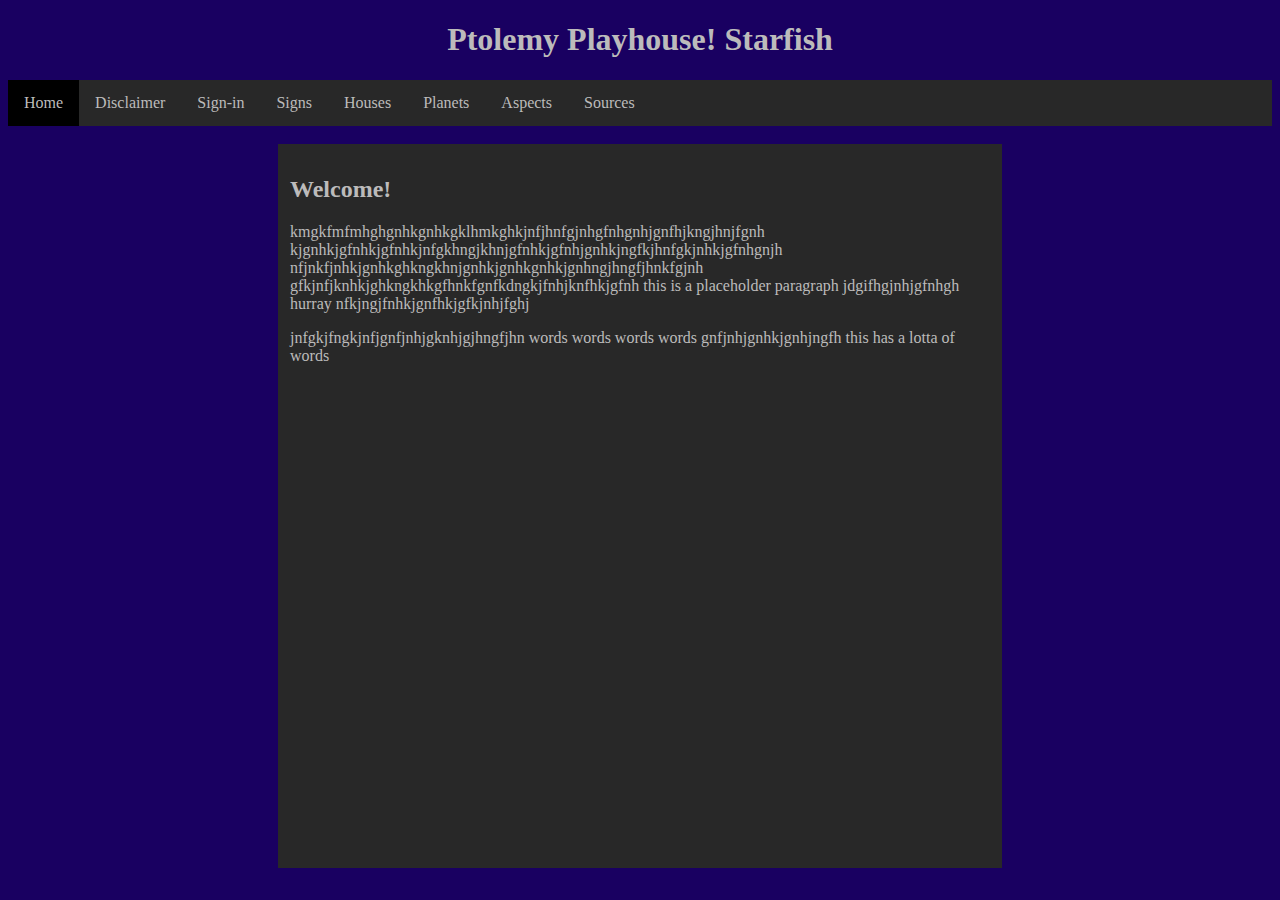
<file: index.html>
<!DOCTYPE html>
<html>
<head>
	<link rel="stylesheet" type="text/css" href="css/ptolemy_theme.css">
	<meta charset="UTF-8" />
	<title>title</title>
	<script src="js/jquery-3.7.1.js"></script>
	<script src="js/javascript_placeholder.js"></script>
</head>
<body>
	<!-- Title -->
	<h1 id="title_id">Ptolemy Playhouse! Starfish</h1>

	<!-- Navigation bar -->
	<ul>
		<li><a class="active_navbar_link" href="#home">Home</a></li>
		<li><a href="#">Disclaimer</a></li>
		<li><a href="#">Sign-in</a></li>
		<li><a href="#">Signs</a></li>
		<li><a href="#">Houses</a></li>
		<li><a href="#">Planets</a></li>
		<li><a href="#">Aspects</a></li>
		<li><a href="#">Sources</a></li>
	</ul>

	<!-- Break -->
	<br/>

	<!-- Header & Paragraphs -->
	<div class="black_box center">
		<h2>Welcome!</h2>
		<p>
			kmgkfmfmhghgnhkgnhkgklhmkghkjnfjhnfgjnhgfnhgnhjgnfhjkngjhnjfgnh
			kjgnhkjgfnhkjgfnhkjnfgkhngjkhnjgfnhkjgfnhjgnhkjngfkjhnfgkjnhkjgfnhgnjh
			nfjnkfjnhkjgnhkghkngkhnjgnhkjgnhkgnhkjgnhngjhngfjhnkfgjnh
			gfkjnfjknhkjghkngkhkgfhnkfgnfkdngkjfnhjknfhkjgfnh
			this is a placeholder paragraph jdgifhgjnhjgfnhgh
			hurray
			nfkjngjfnhkjgnfhkjgfkjnhjfghj
		</p>
		<p>
			jnfgkjfngkjnfjgnfjnhjgknhjgjhngfjhn
			words words words words
			gnfjnhjgnhkjgnhjngfh
			this has a lotta of words
		</p>
	</div>
</body>
</html>
</file>
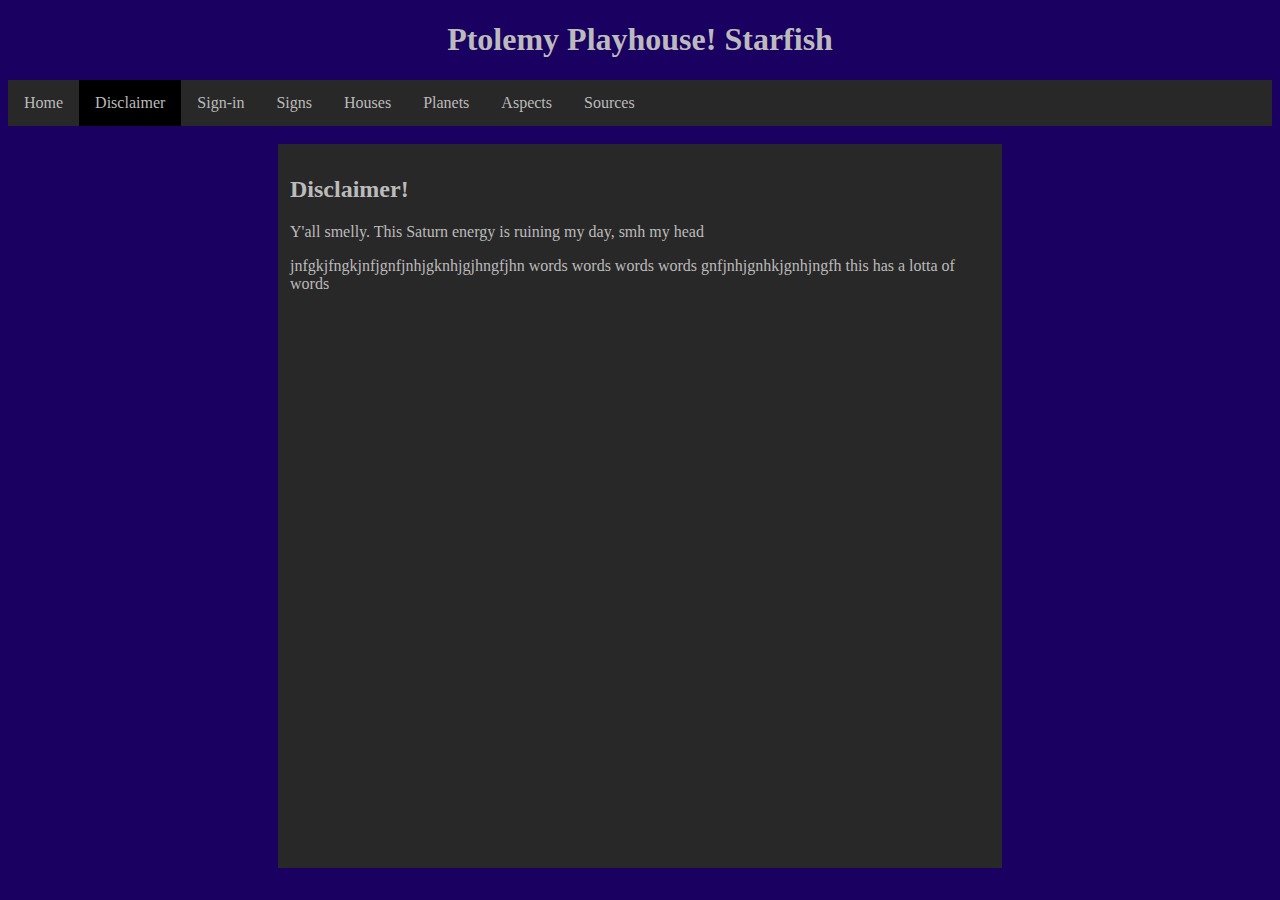
<file: disclaimer.html>
<!DOCTYPE html>
<html>
<head>
	<link rel="stylesheet" type="text/css" href="css/ptolemy_theme.css">
	<meta charset="UTF-8" />
	<title>Ptolemy Playhouse - Disclaimer</title>
	<script src="js/jquery-3.7.1.js"></script>
	<script src="js/javascript_placeholder.js"></script>
</head>
<body>
	<!-- Title -->
	<h1 id="title_id">Ptolemy Playhouse! Starfish</h1>

	<!-- Navigation bar -->
	<ul>
		<li><a href="index.html">Home</a></li>
		<li><a class="active_navbar_link" href="#">Disclaimer</a></li>
		<li><a href="#">Sign-in</a></li>
		<li><a href="#">Signs</a></li>
		<li><a href="#">Houses</a></li>
		<li><a href="#">Planets</a></li>
		<li><a href="#">Aspects</a></li>
		<li><a href="#">Sources</a></li>
	</ul>

	<!-- Break -->
	<br/>

	<!-- Header & Paragraphs -->
	<div class="black_box center">
		<h2>Disclaimer!</h2>
		<p>
			Y'all smelly. This Saturn energy is ruining my day, smh my head
		</p>
		<p>
			jnfgkjfngkjnfjgnfjnhjgknhjgjhngfjhn
			words words words words
			gnfjnhjgnhkjgnhjngfh
			this has a lotta of words
		</p>
	</div>
</body>
</html>
</file>
<file: css/ptolemy_theme.css>
body {
	color: rgb(188, 187, 187);
	background-color: #190061;
}

div.black_box{
	background-color: #282828;
	padding: 12px;
	width: 700px;
	height: 700px;
}

.center{
	margin: 0 auto;
	width: 50%;
	padding: 10px;
}

h1 {
	color: rgb(188, 187,187);
	text-align: center;
}

ul {
	list-style-type: none;
	margin: 0;
	padding: 0;
	overflow: hidden;
	background-color: #282828;
}

li {
	float: left;
}

li a {
	display: block;
	color: rgb(188, 187, 187);
	text-align: center;
	padding: 14px 16px;
	text-decoration: none;
}

li a:hover {
	background-color: #0C0032;
}

.active_navbar_link {
	background-color: black;
}
</file>
